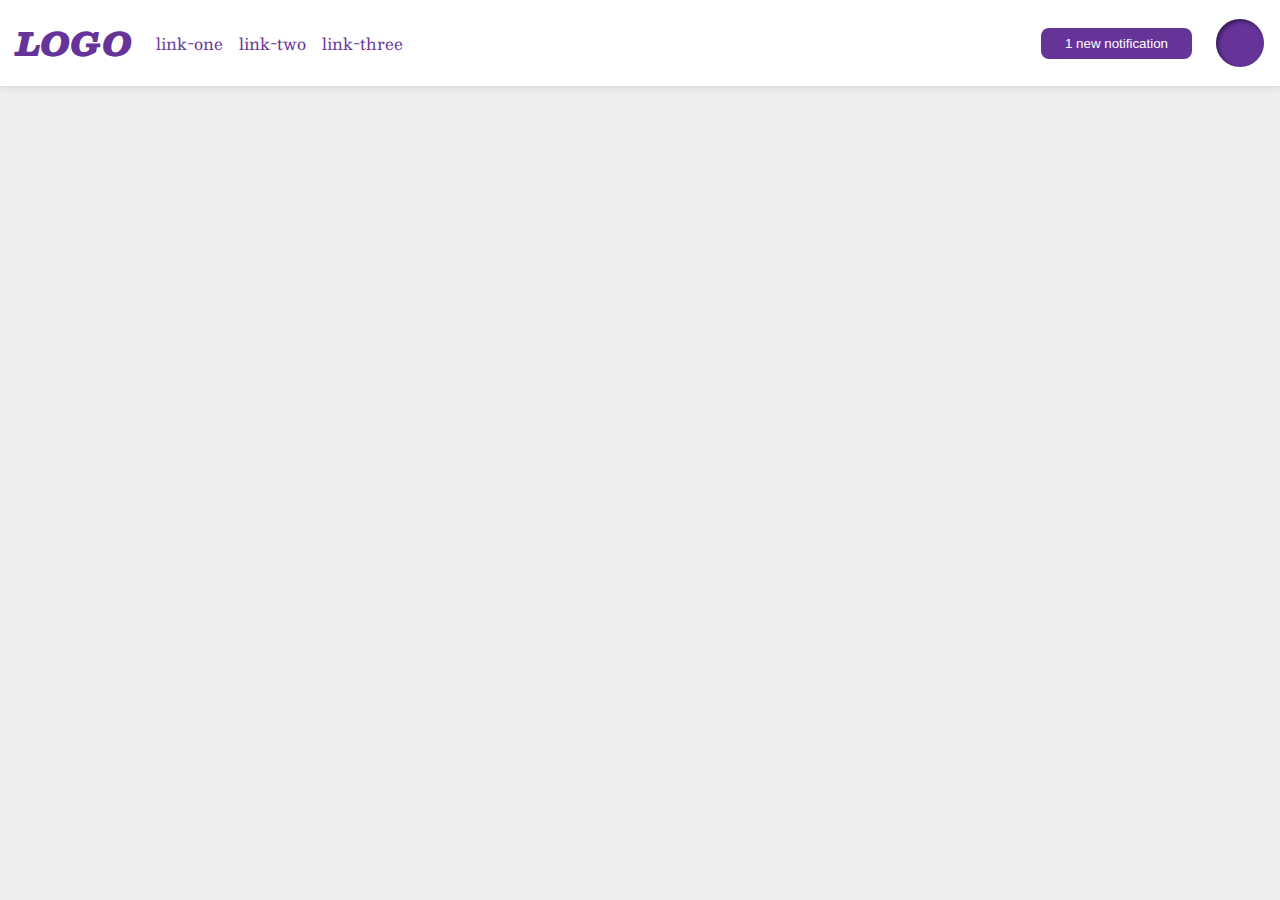
<file: flex/03-flex-header-2/index.html>
<!DOCTYPE html>
<html lang="en">
  <head>
    <meta charset="UTF-8">
    <meta http-equiv="X-UA-Compatible" content="IE=edge">
    <meta name="viewport" content="width=device-width, initial-scale=1.0">
    <title>Flex Header 2</title>
    <link rel="stylesheet" href="style.css">
  </head>
  <body>
    <div class="header">
      <div class="left-side">
        <div class="logo">
          LOGO
        </div>
        <ul class="links">
          <li><a href="https://google.com">link-one</a></li>
          <li><a href="https://google.com">link-two</a></li>
          <li><a href="https://google.com">link-three</a></li>
        </ul>
      </div>

      <div class="right-side">
        <button class="notifications">
          1 new notification
        </button>
        <div class="profile-image"></div>
      </div>
    </div>
  </body>
</html>
</file>
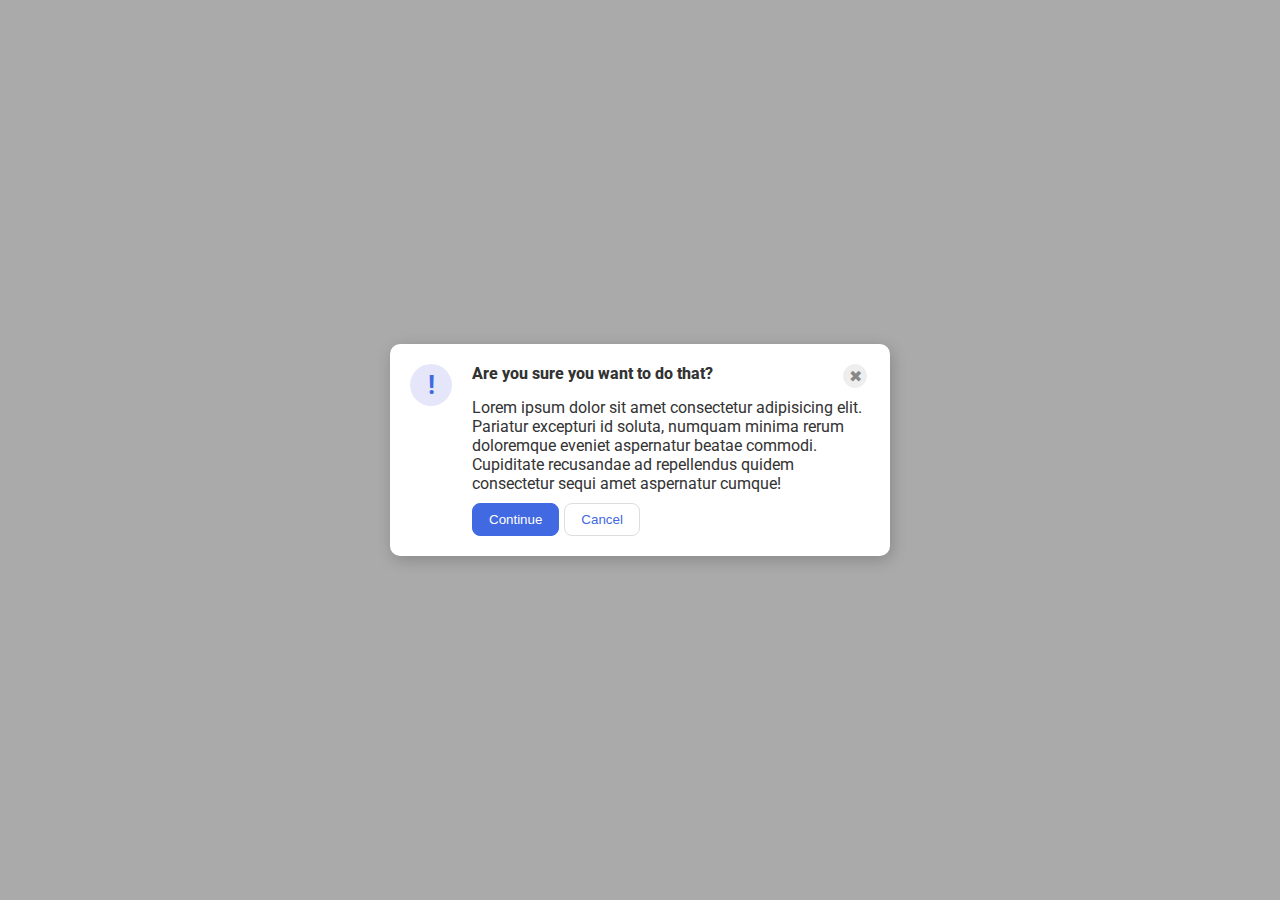
<file: flex/05-flex-modal/index.html>
<!DOCTYPE html>
<html lang="en">
  <head>
    <meta charset="UTF-8">
    <meta http-equiv="X-UA-Compatible" content="IE=edge">
    <meta name="viewport" content="width=device-width, initial-scale=1.0">
    <link rel="stylesheet" href="style.css">
    <title>Modal</title>
  </head>
  <body>
    <div class="modal">
      <div class="side">
        <div class="icon">!</div>
      </div>

      <!-- Display column -->
      <div class="main">

        <div class="header">
          <div class="question">Are you sure you want to do that?</div>
          <button class="close-button">✖</button>
          
        </div>

        <!-- Display column -->
        <div class="text">Lorem ipsum dolor sit amet consectetur adipisicing elit. Pariatur excepturi id soluta, numquam minima rerum doloremque eveniet aspernatur beatae commodi. Cupiditate recusandae ad repellendus quidem consectetur sequi amet aspernatur cumque!
        
          <div class="buttons-container">
            <button class="continue">Continue</button>
            <button class="cancel">Cancel</button>
        </div>

      </div>
      
    </div>
  </body>
</html>
</file>
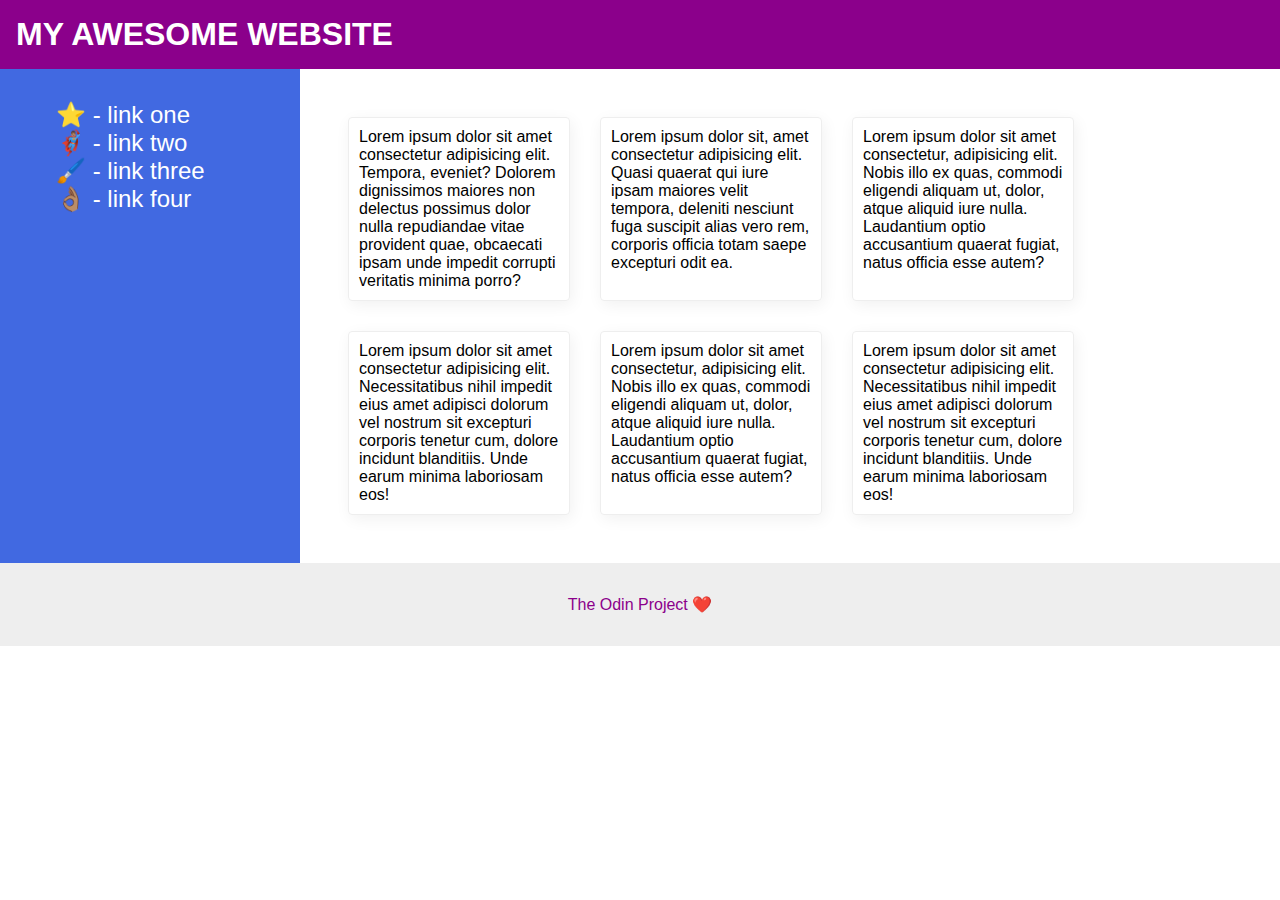
<file: flex/07-flex-layout-2/index.html>
<!DOCTYPE html>
<html lang="en">
  <head>
    <meta charset="UTF-8">
    <meta http-equiv="X-UA-Compatible" content="IE=edge">
    <meta name="viewport" content="width=device-width, initial-scale=1.0">
    <title>The Holy Grail</title>
    <link rel="stylesheet" href="style.css">
  </head>
  <body>
    <header>
      MY AWESOME WEBSITE
    </header>
    
    <div class="main">
      <div class="sidebar">
        <ul>
          <li><a href="#">⭐ - link one</a></li>
          <li><a href="#">🦸🏽‍♂️ - link two</a></li>
          <li><a href="#">🖌️ - link three</a></li>
          <li><a href="#">👌🏽 - link four</a></li>
        </ul>
      </div>

      <div class="card-container">
        <div class="card">Lorem ipsum dolor sit amet consectetur adipisicing elit. Tempora, eveniet? Dolorem dignissimos maiores non delectus possimus dolor nulla repudiandae vitae provident quae, obcaecati ipsam unde impedit corrupti veritatis minima porro?</div>
        <div class="card">Lorem ipsum dolor sit, amet consectetur adipisicing elit. Quasi quaerat qui iure ipsam maiores velit tempora, deleniti nesciunt fuga suscipit alias vero rem, corporis officia totam saepe excepturi odit ea.</div>
        <div class="card">Lorem ipsum dolor sit amet consectetur, adipisicing elit. Nobis illo ex quas, commodi eligendi aliquam ut, dolor, atque aliquid iure nulla. Laudantium optio accusantium quaerat fugiat, natus officia esse autem?</div>
        <div class="card">Lorem ipsum dolor sit amet consectetur adipisicing elit. Necessitatibus nihil impedit eius amet adipisci dolorum vel nostrum sit excepturi corporis tenetur cum, dolore incidunt blanditiis. Unde earum minima laboriosam eos!</div>
        <div class="card">Lorem ipsum dolor sit amet consectetur, adipisicing elit. Nobis illo ex quas, commodi eligendi aliquam ut, dolor, atque aliquid iure nulla. Laudantium optio accusantium quaerat fugiat, natus officia esse autem?</div>
        <div class="card">Lorem ipsum dolor sit amet consectetur adipisicing elit. Necessitatibus nihil impedit eius amet adipisci dolorum vel nostrum sit excepturi corporis tenetur cum, dolore incidunt blanditiis. Unde earum minima laboriosam eos!</div>
      </div>
    </div>
    <footer>
      <p>The Odin Project ❤️</p>
    </footer>
  </body>
</html>
</file>
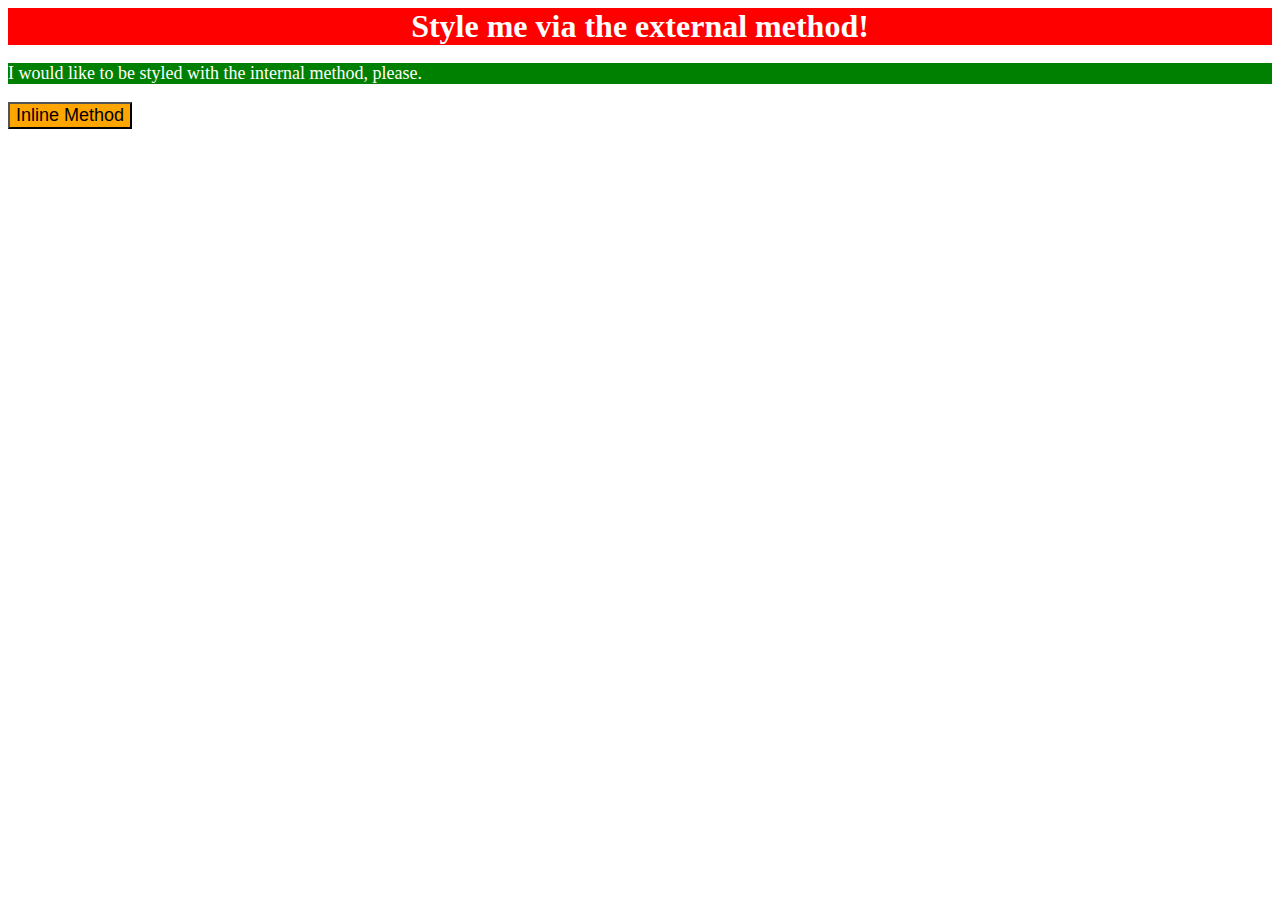
<file: foundations/01-css-methods/index.html>
<!DOCTYPE html>
<html lang="en">
  <head>
    <meta charset="UTF-8">
    <meta http-equiv="X-UA-Compatible" content="IE=edge">
    <meta name="viewport" content="width=device-width, initial-scale=1.0">
    <title>Methods for Adding CSS</title>
    <!-- External CSS -->
    <link rel="stylesheet" href="style.css">

    <!-- Embedded CSS -->
    <style>
    p {
      background-color: green;
      color: white;
      font-size: 18px;
    }
    </style>
  </head>
  <body>
    <div>Style me via the external method!</div>

    <p>I would like to be styled with the internal method, please.</p>

    <button style="background-color: orange; font-size:18px;">Inline Method</button>
  </body>
</html>
</file>
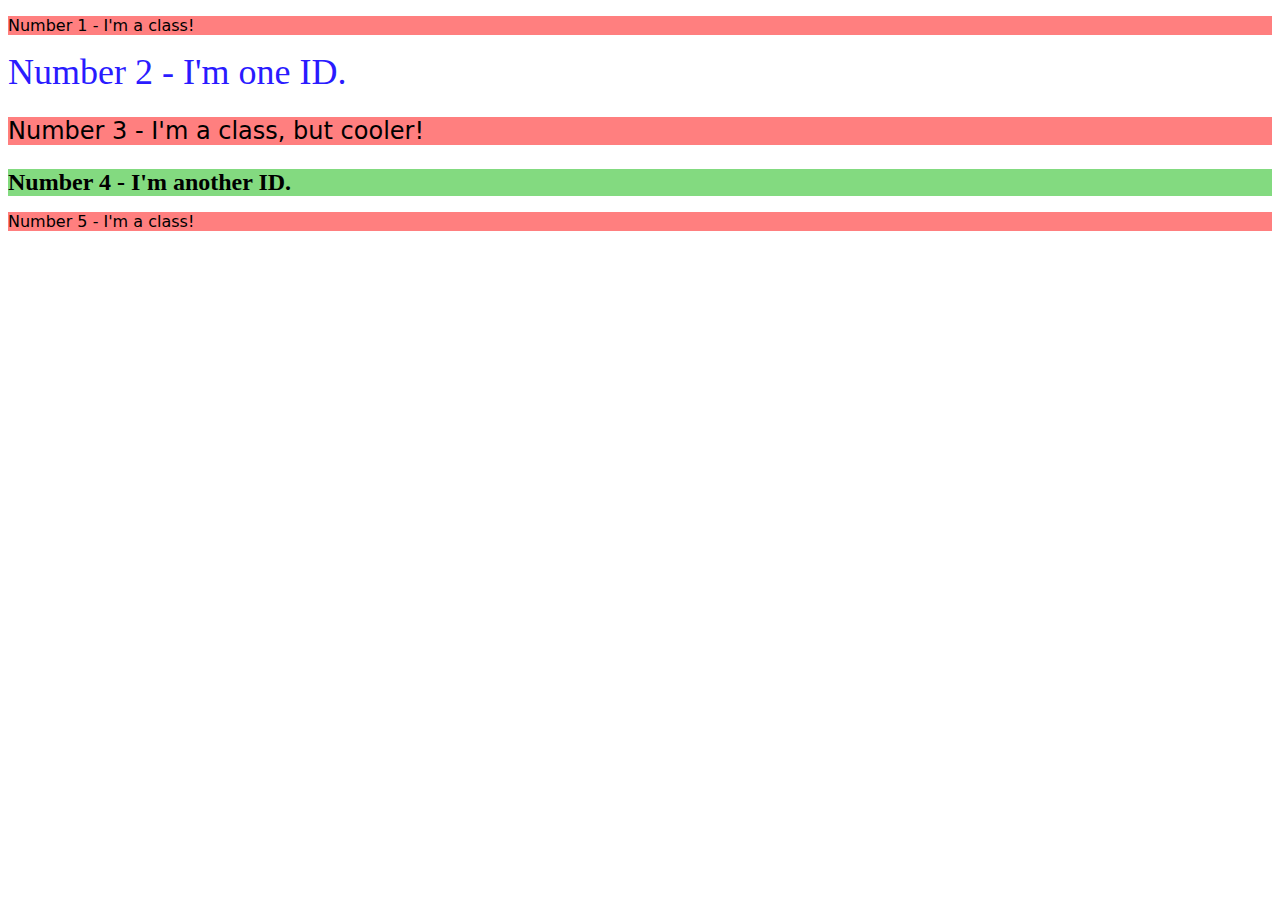
<file: foundations/02-class-id-selectors/index.html>
<!DOCTYPE html>
<html lang="en">
  <head>
    <meta charset="UTF-8">
    <meta http-equiv="X-UA-Compatible" content="IE=edge">
    <meta name="viewport" content="width=device-width, initial-scale=1.0">
    <title>Class and ID Selectors</title>
    <link rel="stylesheet" href="style.css">
  </head>
  <body>
    <p class="cool">Number 1 - I'm a class!</p>
    <div id="two">Number 2 - I'm one ID.</div>
    <p class="cool cooler">Number 3 - I'm a class, but cooler!</p>
    <div id="four">Number 4 - I'm another ID.</div>
    <p class="cool">Number 5 - I'm a class!</p>
  </body>
</html>
</file>
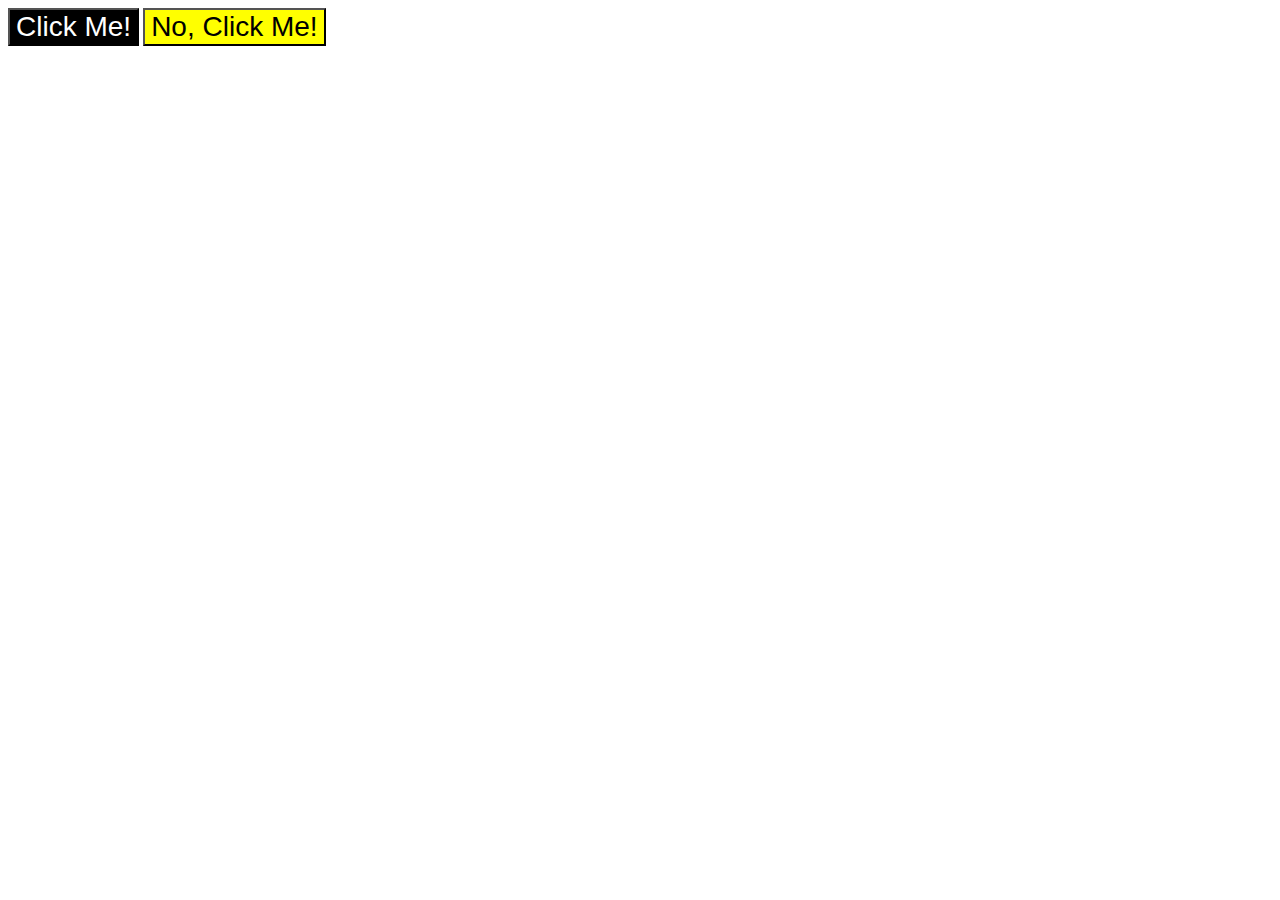
<file: foundations/03-grouping-selectors/index.html>
<!DOCTYPE html>
<html lang="en">
  <head>
    <meta charset="UTF-8">
    <meta http-equiv="X-UA-Compatible" content="IE=edge">
    <meta name="viewport" content="width=device-width, initial-scale=1.0">
    <title>Grouping Selectors</title>
    <link rel="stylesheet" href="style.css">
  </head>
  <body>
    <button class="button-one">Click Me!</button>
    <button class="button-two">No, Click Me!</button>
  </body>
</html>
</file>
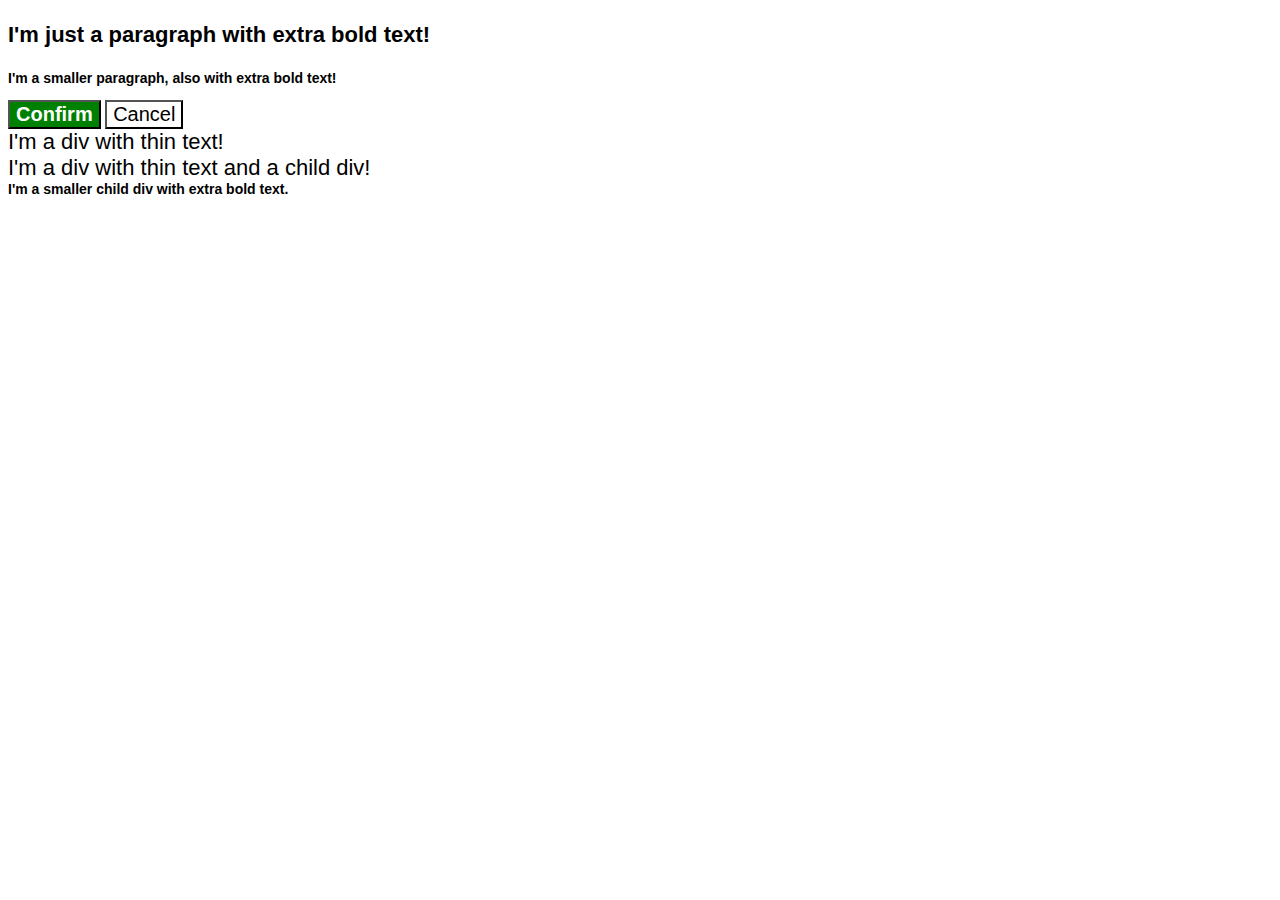
<file: foundations/06-cascade-fix/index.html>
<!DOCTYPE html>
<html lang="en">
  <head>
    <meta charset="UTF-8">
    <meta http-equiv="X-UA-Compatible" content="IE=edge">
    <meta name="viewport" content="width=device-width, initial-scale=1.0">
    <title>Fix the Cascade</title>
    <link rel="stylesheet" href="style.css">
  </head>
  <body>
    <p class="para">I'm just a paragraph with extra bold text!</p>
    <p class="para small-para">I'm a smaller paragraph, also with extra bold text!</p>

    <button id="confirm button" class="button confirm">Confirm</button>
    <button id="cancel button" class="button cancel">Cancel</button>

    <div class="text">I'm a div with thin text!</div>
    <div class="text">I'm a div with thin text and a child div!
      <div class="text child">I'm a smaller child div with extra bold text.</div>
    </div>
  </body>
</html>
</file>
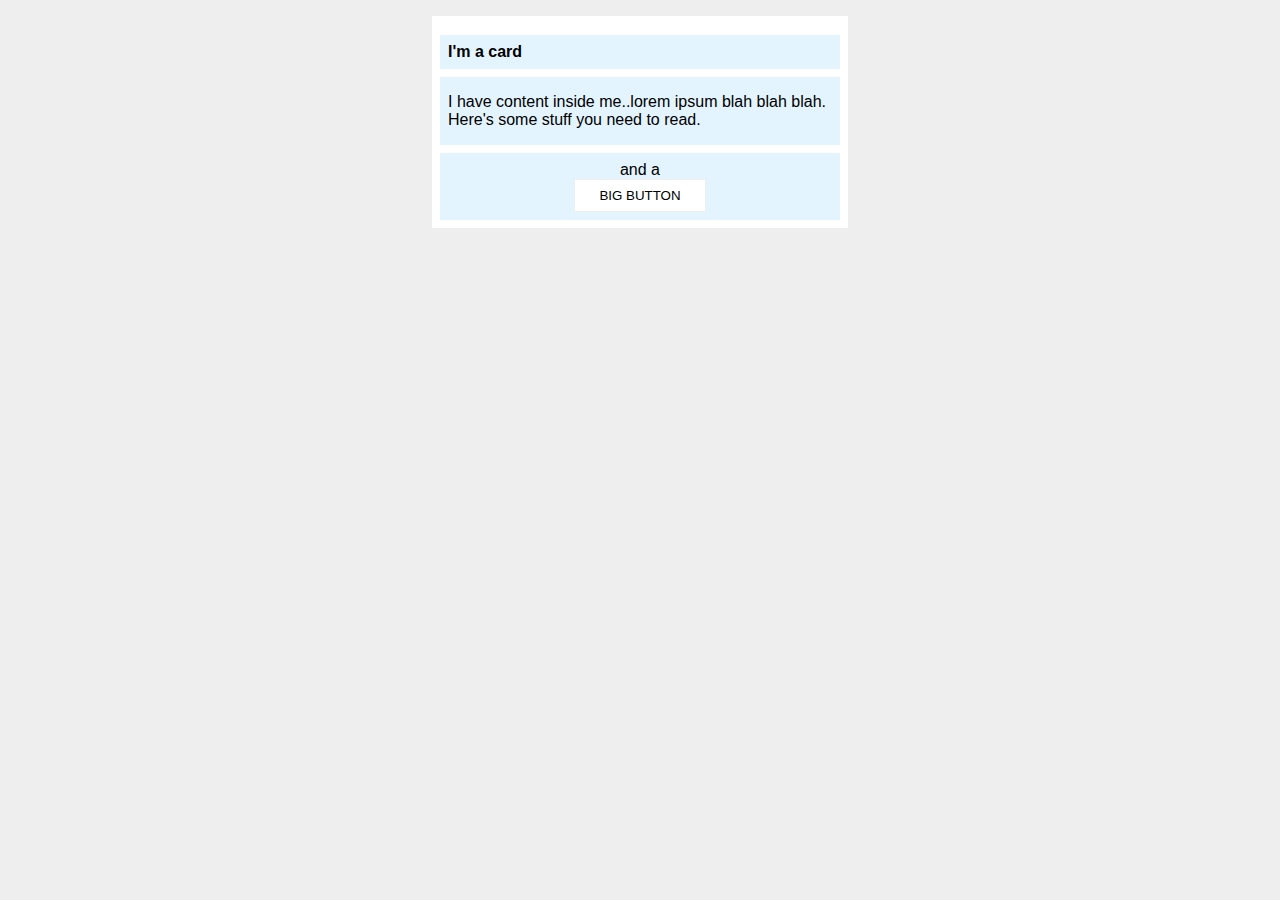
<file: margin-and-padding/02-margin-and-padding-2/index.html>
<!DOCTYPE html>
<html lang="en">
  <head>
    <meta charset="UTF-8">
    <meta http-equiv="X-UA-Compatible" content="IE=edge">
    <meta name="viewport" content="width=device-width, initial-scale=1.0">
    <title>Margin and Padding exercise 2</title>
    <link rel="stylesheet" href="style.css">
  </head>
  <body>
    <div class="card">
      <h1 class="title">I'm a card</h1>
        <div class="content">I have content inside me..lorem ipsum blah blah blah. Here's some stuff you need to read.</div>
        <div class="button-container">and a <br><button>BIG BUTTON</button></div>
    </div>
  </body>
</html>
</file>
<file: flex/03-flex-header-2/style.css>
/* this is some magical font-importing.  
you'll learn about it later. */
@import url('https://fonts.googleapis.com/css2?family=Besley:ital,wght@0,400;1,900&display=swap');

body {
  margin: 0;
  background: #eee;
  font-family: Besley, serif;
  box-sizing: border-box;
}

.header {
  display: flex;
  justify-content: space-between;
  background: white;
  border-bottom: 1px solid #ddd;
  box-shadow: 0 0 8px rgba(0,0,0,.1);
  padding: 8px;
}

.profile-image {
  background: rebeccapurple;
  box-shadow: inset 2px 2px 4px rgba(0,0,0,.5);
  border-radius: 50%;
  width: 48px;
  height: 48px;
  margin: 8px;
}

.logo {
  color: rebeccapurple;
  font-size: 32px;
  font-weight: 900;
  font-style: italic;
  margin: 8px;
}

.links {
  display: flex;
  gap: 16px;
}

button {
  border: none;
  border-radius: 8px;
  background: rebeccapurple;
  color: white;
  padding: 8px 24px;
}

a {
  /* this removes the line under our links */
  text-decoration: none;
  color: rebeccapurple;
}

ul {
  list-style-type: none;
  margin: 0;
  padding: 0;
  gap: 16px;
}

.left-side, .right-side {
  display: flex;
  align-items: center;
  gap: 16px;
}
</file>
<file: flex/05-flex-modal/style.css>
@import url('https://fonts.googleapis.com/css2?family=Roboto:wght@400;700&display=swap');

html, body {
  height: 100%;
}

body {
  font-family: Roboto, sans-serif;
  margin: 0;
  background: #aaa;
  color: #333;
  /* I'll give you this one for free lol */
  /* Poyi: Thanks! */
  display: flex;
  align-items: center;
  justify-content: center;
}

.modal {
  display: flex;
  background: white;
  width: 480px;
  border-radius: 10px;
  box-shadow: 2px 4px 16px rgba(0,0,0,.2);
  padding: 10px;
}

/* Container within modal */
.side {
  flex: 1;
  padding: 10px;
}

/* Container within modal */
.main {
  display: flex;
  flex-direction: column;
  flex: 10;
}

/* Header container with cancel button */
.header {
  display: flex;
  /* justify-content: space-between;
  align-items: center; */
  padding: 10px;
  gap: 130px;
}

.question {
  font-weight: 800;
}

.text {
  display: flex;
  flex-direction: column;
  padding-top: 0;
  padding-left: 10px;
  padding-right: 10px;
  padding-bottom: 10px;
}

.buttons-container {
  display: flex;
  justify-content: flex-start;
  margin-top: 10px;
  gap: 5px;
}

.icon {
  color: royalblue;
  font-size: 26px;
  font-weight: 700;
  background: lavender;
  width: 42px;
  height: 42px;
  border-radius: 50%;
  display: flex;
  align-items: center;
  justify-content: center;
}

.close-button {
  flex-shrink: 0;
  background: #eee;
  border-radius: 50%;
  color: #888;
  font-weight: 400;
  font-size: 16px;
  height: 24px;
  width: 24px;
  display: flex;
  align-items: center;
  justify-content: center;
  border: 1px solid #eee;
  padding: 0;
  margin-right: auto;
}

button {
  cursor: pointer;
  padding: 8px 16px;
  border-radius: 8px;
}

button.continue {
  background: royalblue;
  border: 1px solid royalblue;
  color: white;
}

button.cancel {
  background: white;
  border: 1px solid #ddd;
  color: royalblue;
}
</file>
<file: flex/07-flex-layout-2/style.css>
body {
  font-family: -apple-system, BlinkMacSystemFont, 'Segoe UI', Roboto, Oxygen, Ubuntu, Cantarell, 'Open Sans', 'Helvetica Neue', sans-serif;
  margin: 0;
  min-height: 100vh;
}

header {
  align-items: center;
  height: auto;
  padding: 16px;
  background-color: darkmagenta;
  color: white;
  font-size: 32px;
  font-weight: 900;
  
}

footer {
  align-items: center;
  text-align: center;
  padding: 16px;
  height: auto;
  background: #eee;
  color: darkmagenta;
}

.main {
  display: flex;
}

.sidebar {
  flex-shrink: 0;
  width: 300px;
  background: royalblue;
  box-sizing: border-box;
  padding: 16px;
}

.sidebar ul {
  list-style-type: none;
}

.sidebar a {
  font-size: 24px;
  color: white;
  text-decoration: none;
}

.card-container {
  display: flex;
  flex-wrap: wrap;
  padding: 48px;
  gap: 30px;
}

.card {
  width: 200px;
  /* margin: 10px; */
  padding: 10px;
  border: 1px solid #eee;
  box-shadow: 2px 4px 16px rgba(0,0,0,.06);
  border-radius: 4px;
}
</file>
<file: foundations/01-css-methods/style.css>
div {
    background-color: red;
    color: white;
    font-size: 32px;
    text-align: center;
    font-weight: bold;
}
</file>
<file: foundations/02-class-id-selectors/style.css>
.cool {
    background-color:rgb(255, 127, 127);
    font-family: 'Verdana', 'DejaVu Sans', sans-serif;
}

.cooler {
    font-size: 24px;
}

div#two {
    color: rgb(42, 27, 255);
    font-size: 36px;
}

div#four {
    background-color: rgb(131, 218, 128);
    font-size: 24px;
    font-weight: 700;
}
</file>
<file: foundations/03-grouping-selectors/style.css>
.button-one {
    background-color: black;
    color: white;
}

.button-two {
    background-color: yellow;
}

.button-one,
.button-two {
    font-size: 28px;
    font-family: 'Helvetica', 'Times New Roman', 'sans-serif';
}
</file>
<file: foundations/06-cascade-fix/style.css>
body {
  font-family: Arial, Helvetica, sans-serif;
}

.para,
.small-para {
  color: hsl(0, 0%, 0%);
  font-weight: 800;
}

.para.small-para {
  font-size: 14px;
  font-weight: 800;
}

.para {
  font-size: 22px;
}

.button.confirm {
  background: green;
  color: white;
  font-weight: bold;
} 

.button {
  background-color: rgb(255, 255, 255);
  color: rgb(0, 0, 0);
  font-size: 20px;
}

div.text .child {
  color: rgb(0, 0, 0);
  font-weight: 800;
  font-size: 14px;
}

div.text {
  color: rgb(0, 0, 0);
  font-size: 22px;
  font-weight: 100;
}
</file>
<file: margin-and-padding/02-margin-and-padding-2/style.css>
body {
  background: #eee;
  font-family: sans-serif;
  box-sizing: border-box;
}

.card {
  width: 400px;
  background: #fff;
  /* Center the whole card on the screen */
  margin: 16px auto;
  padding: 8px;
}

.title {
  background: #e3f4ff;
  /* Provide gap between each of the blue sections of the card */
  margin-bottom: 8px;
  /* Space between title text and the edge of the title section */
  padding: 8px;
  font-size: 16px;
}

.content {
  background: #e3f4ff;
  /* Provide gap between each of the blue sections of the card */
  margin-bottom: 8px;
  /* Space top-bottom and space on either side, respectively */
  padding: 16px 8px;
}

.button-container {
  background: #e3f4ff;
  padding: 8px;
  /* For good measure... center everything, items plus text */
  align-items: center;
  text-align: center;
}

button {
  display: block;
  background: white;
  border: 1px solid #eee;
  text-align: center;
  /* Center the object within the parent container, which in this case is the button-container */
  margin: 0px auto; 
  padding: 8px 24px;
}
</file>
